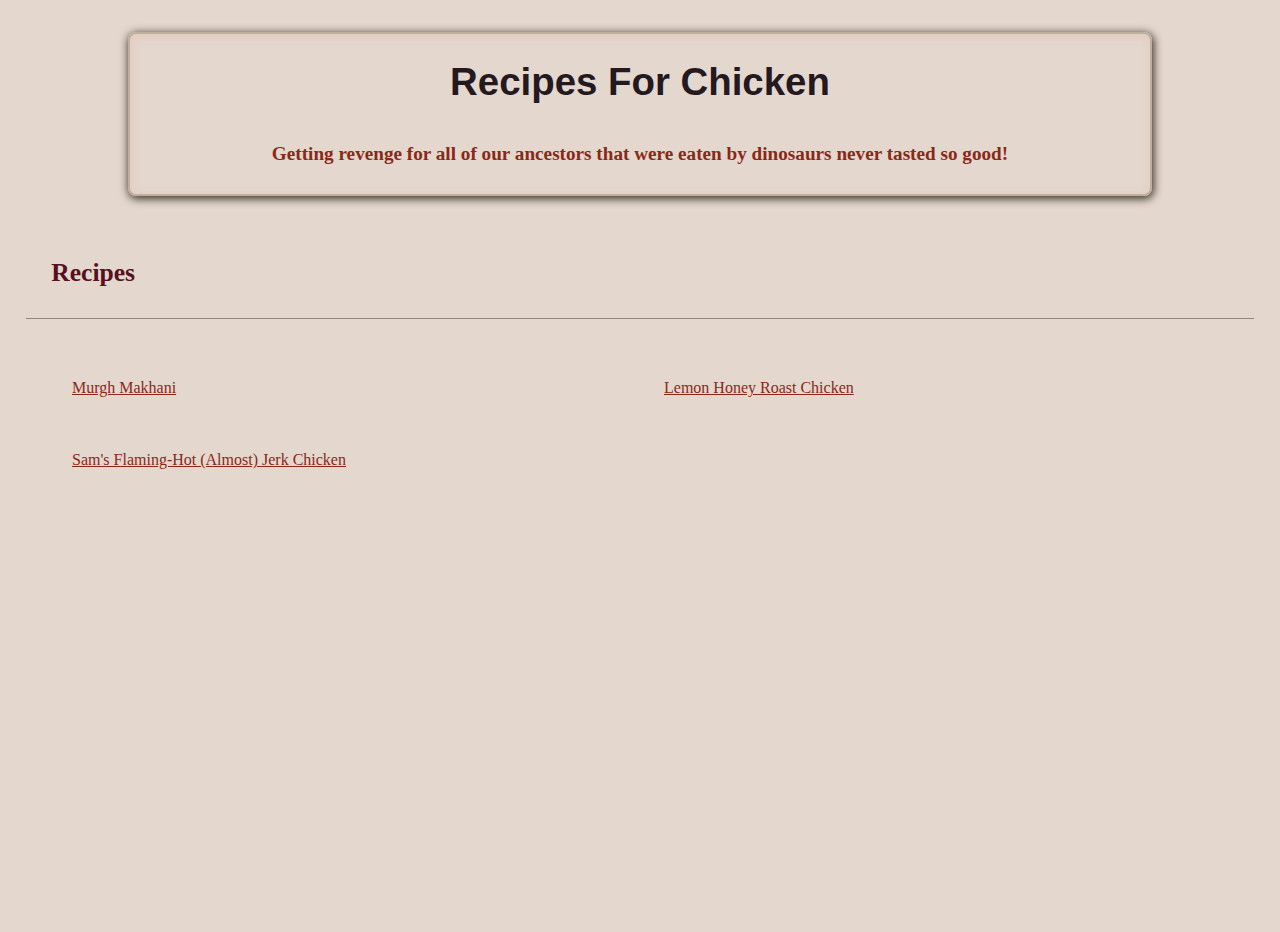
<file: index.html>
<!DOCTYPE html>
<html lang="en">
<head>
    <meta charset="UTF-8">
    <meta http-equiv="X-UA-Compatible" content="IE=edge">
    <meta name="viewport" content="width=device-width, initial-scale=1.0">
    <script type="text/javascript" src="scripts.js" defer></script>
    <link rel="stylesheet" href="styles.css">
    <title>The Odin Project - Recipes</title>
</head>
<body>
    <div class="title-card">
        <h1 class="main-title">Recipes For Chicken</h1> 
        <h2 class="main-slogan">Getting revenge for all of our ancestors that were eaten by dinosaurs never tasted so good!</h2>
    </div>
    <h3 class="section-title">Recipes</h3>
    <div class="recipe-grid">
        <a href="./recipes/murgh-makhani.html">Murgh Makhani</a>
        <a href="./recipes/lemon-honey-roast-chicken.html">Lemon Honey Roast Chicken</a>
        <a href="./recipes/jerk-chicken.html">Sam's Flaming-Hot (Almost) Jerk Chicken</a>
    </div>
</body>
</html>
</file>
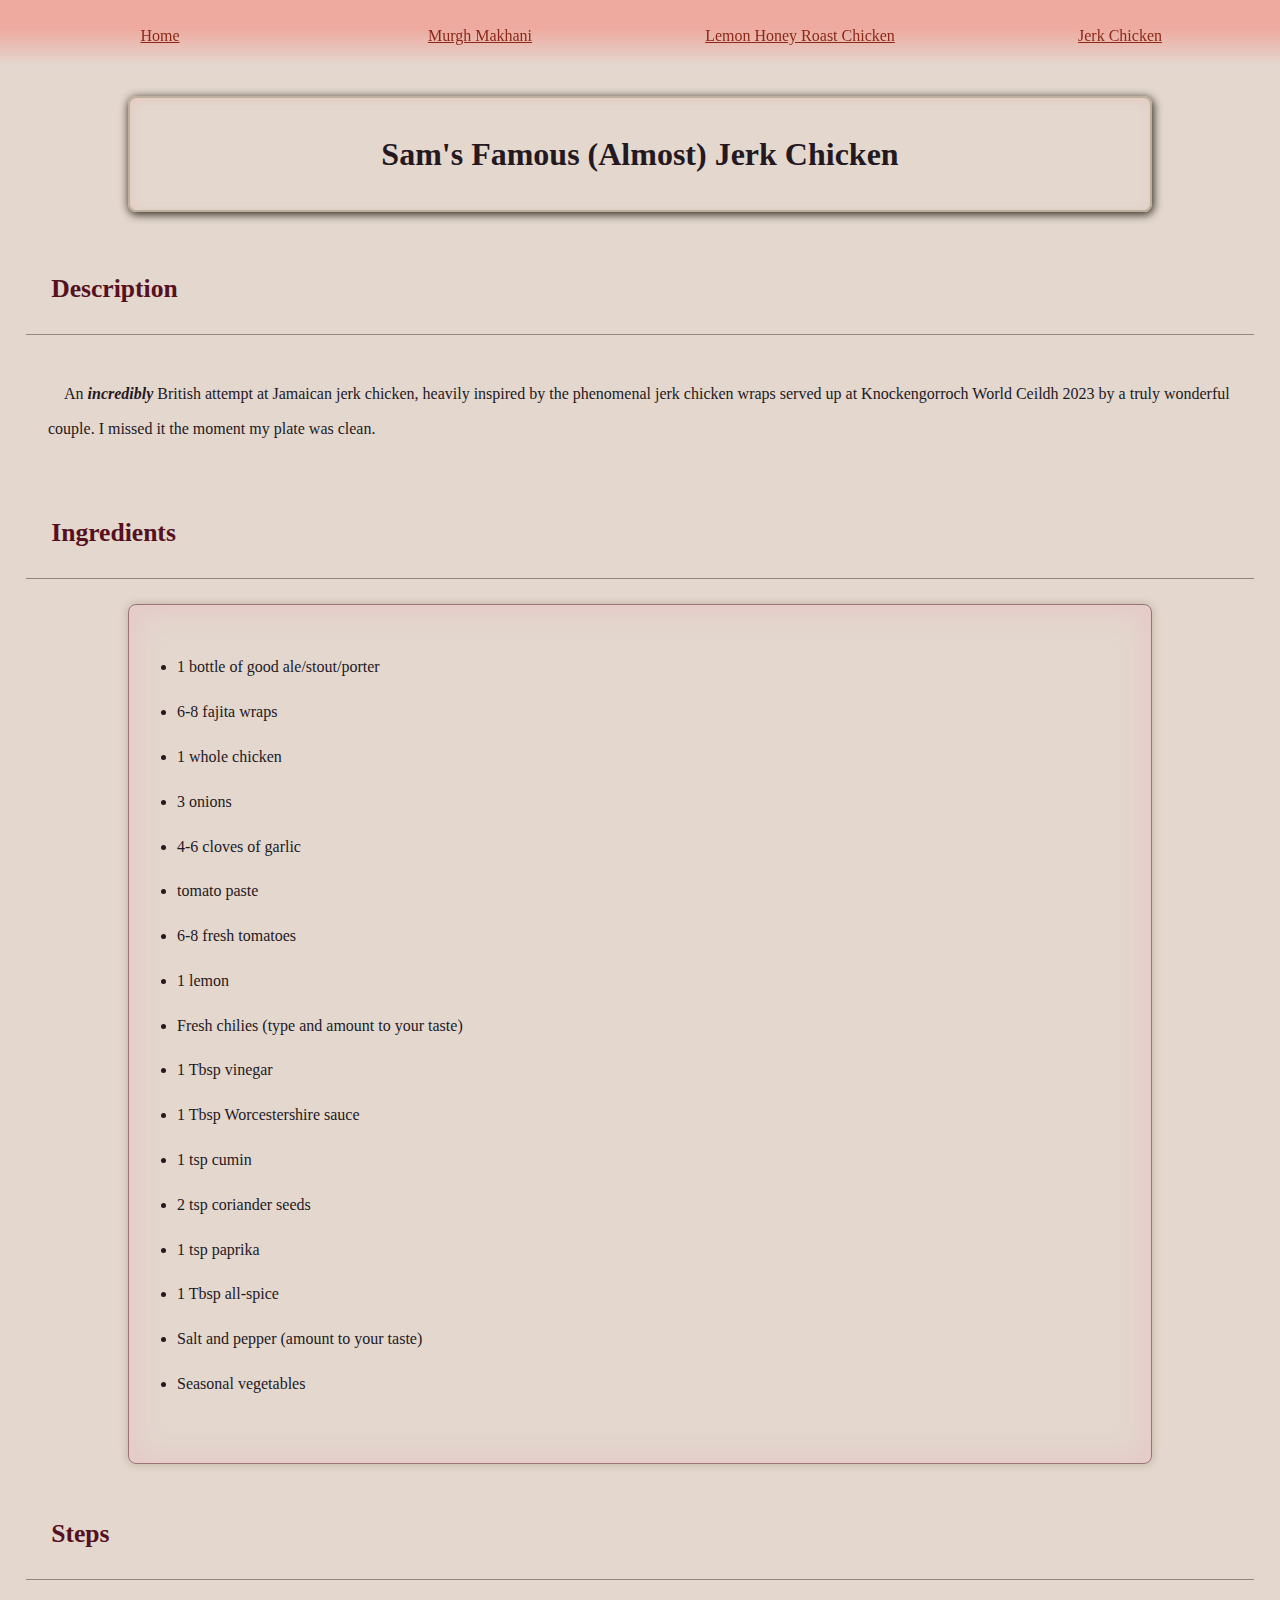
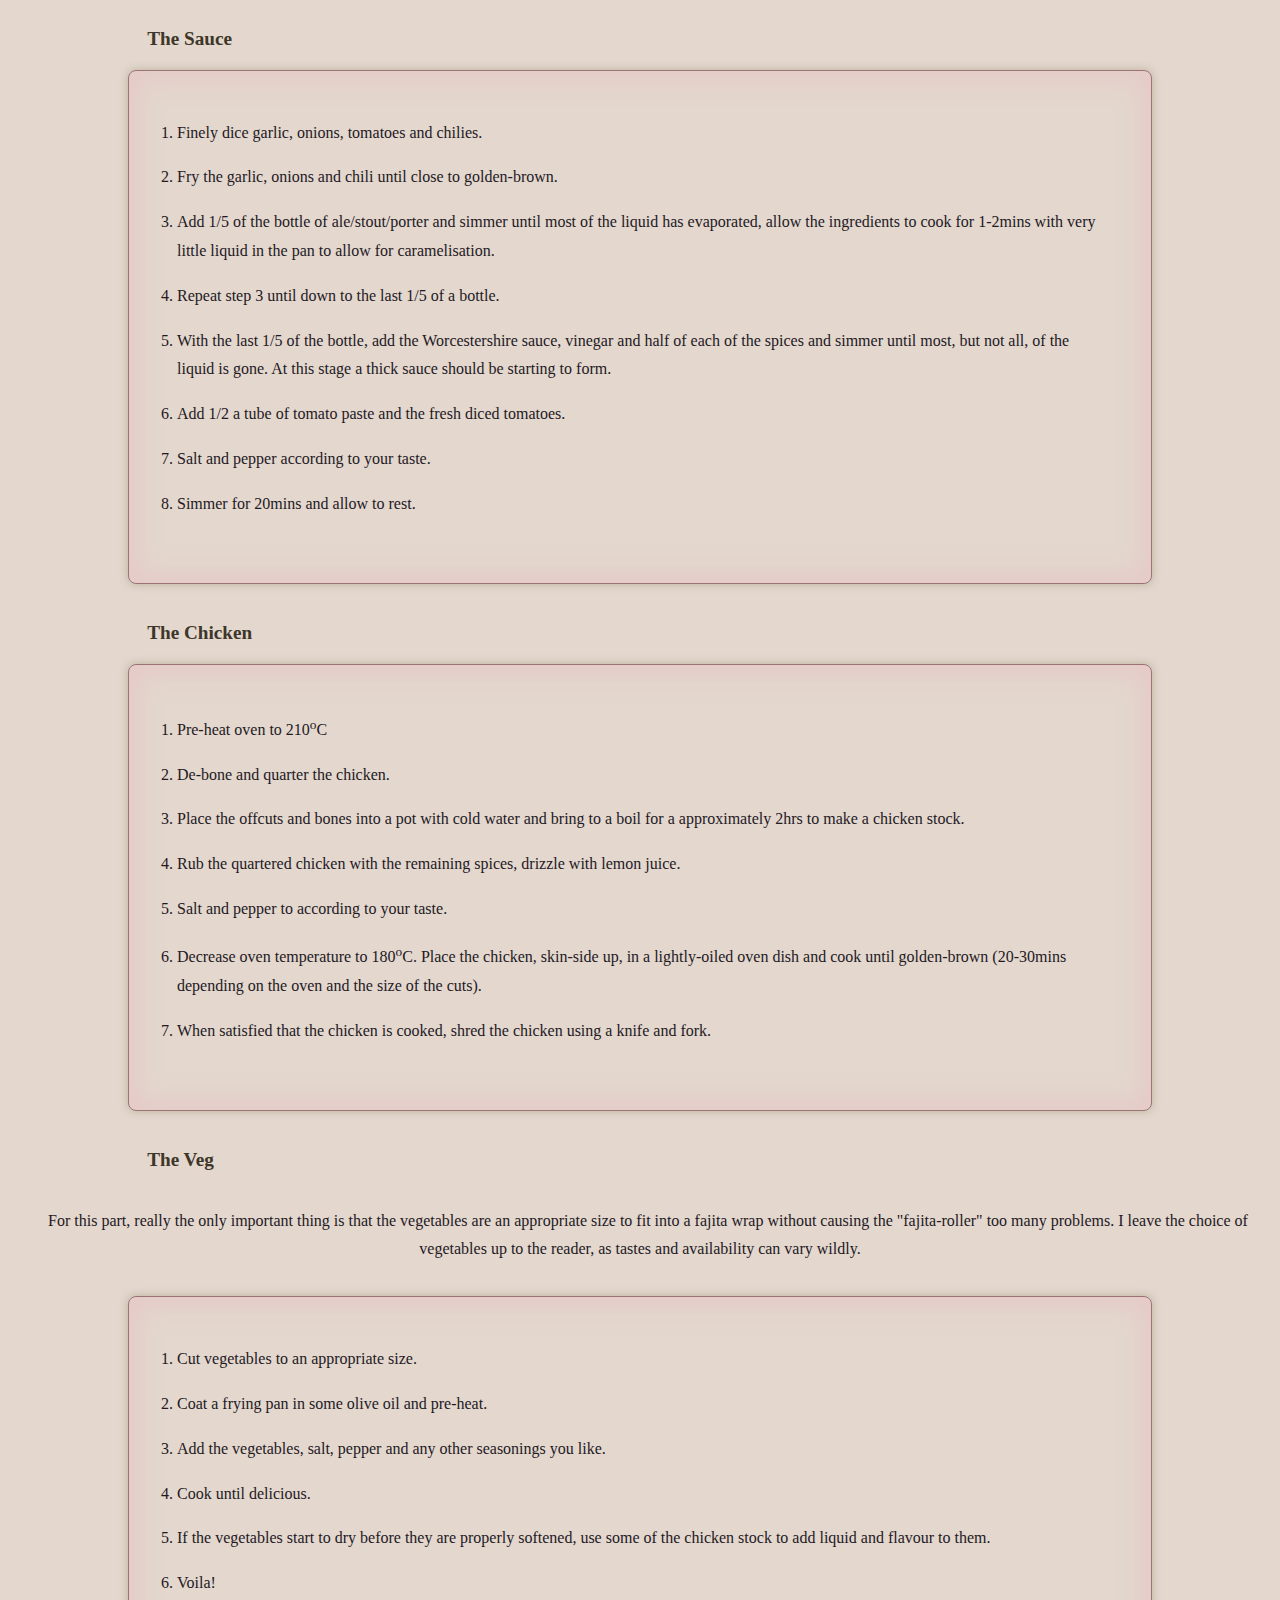
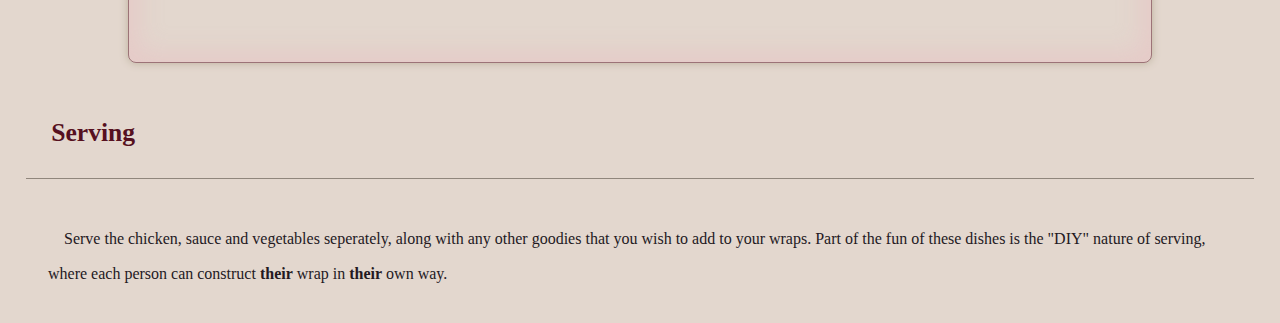
<file: recipes/jerk-chicken.html>
<!DOCTYPE html>
<html lang="en">
<head>
    <meta charset="UTF-8">
    <meta http-equiv="X-UA-Compatible" content="IE=edge">
    <meta name="viewport" content="width=device-width, initial-scale=1.0">
    <link rel="stylesheet" href="../styles.css">
    <script type="text/javascript" src="../scripts.js" defer></script>
    <title>Jerk Chicken</title>
</head>
<body>
    <header>
        <nav class="nav-bar">
            <a class="nav-bar-link" href="../index.html">Home</a>
            <a class="nav-bar-link" href="murgh-makhani.html">Murgh Makhani</a>
            <a class="nav-bar-link" href="lemon-honey-roast-chicken.html">Lemon Honey Roast Chicken</a>
            <a class="nav-bar-link-last" href="jerk-chicken.html">Jerk Chicken</a>
        </nav>
    </header>
   <h1 class="recipe-name">Sam's Famous (Almost) Jerk Chicken</h1> 
    <h3 class="section-title">Description</h3>
    <p>&nbsp;&nbsp;&nbsp;&nbsp;An <strong><em>incredibly</em></strong> British attempt at Jamaican jerk chicken, heavily inspired by the
    phenomenal jerk chicken wraps served up at Knockengorroch World Ceildh 2023 by a truly
    wonderful couple. I missed it the moment my plate was clean.</p>
    <h3 class="section-title">Ingredients</h3>
    <div class="list-container">
        <ul>
            <li>1 bottle of good ale/stout/porter</li>
            <li>6-8 fajita wraps</li>
            <li>1 whole chicken</li>
            <li>3 onions</li>
            <li>4-6 cloves of garlic</li>
            <li>tomato paste</li>
            <li>6-8 fresh tomatoes</li>
            <li>1 lemon</li>
            <li>Fresh chilies (type and amount to your taste)</li>
            <li>1 Tbsp vinegar</li>
            <li>1 Tbsp Worcestershire sauce</li>
            <li>1 tsp cumin</li>
            <li>2 tsp coriander seeds</li>
            <li>1 tsp paprika</li>
            <li>1 Tbsp all-spice</li>
            <li>Salt and pepper (amount to your taste)</li>
            <li>Seasonal vegetables</li>
        </ul>
    </div>
    <h3 class="section-title">Steps</h3>
    <h4 class="subsection-title">The Sauce</h4>
    <div class="list-container">
        <ol>
            <li>Finely dice garlic, onions, tomatoes and chilies.</li>
            <li>Fry the garlic, onions and chili until close to golden-brown.</li>
            <li>Add 1/5 of the bottle of ale/stout/porter and simmer until most of the liquid has
                evaporated, allow the ingredients to cook for 1-2mins with very little liquid in
                the pan to allow for caramelisation.</li>
            <li>Repeat step 3 until down to the last 1/5 of a bottle.</li>
            <li>With the last 1/5 of the bottle, add the Worcestershire sauce, vinegar and half of each of
                the spices and simmer until most, but not all, of the liquid is gone. At this stage
            a thick sauce should be starting to form.</li>
            <li>Add 1/2 a tube of tomato paste and the fresh diced tomatoes.</li>
            <li>Salt and pepper according to your taste.</li>
            <li>Simmer for 20mins and allow to rest.</li>
        </ol>
    </div>
    <h4 class="subsection-title">The Chicken</h4>
    <div class="list-container">
        <ol>
            <li>Pre-heat oven to 210<sup>o</sup>C</li>
            <li>De-bone and quarter the chicken.</li>
            <li>Place the offcuts and bones into a pot with cold water and bring to a boil for a
                approximately 2hrs to make a chicken
                stock.</li>
            <li>Rub the quartered chicken with the remaining spices, drizzle with lemon juice.</li>
            <li>Salt and pepper to according to your taste.</li>
            <li>Decrease oven temperature to 180<sup>o</sup>C. Place the chicken, skin-side up, in a lightly-oiled oven dish and cook until
                golden-brown (20-30mins depending on the oven and the size of the cuts).</li>
            <li>When satisfied that the chicken is cooked, shred the chicken using a knife and
                fork.</li>
        </ol>
    </div>
    <h4 class="subsection-title">The Veg</h4>
    <p class="additional-info">&nbsp;&nbsp;&nbsp;&nbsp;For this part, really the only important thing is that the vegetables are an appropriate
    size to fit into a fajita wrap without causing the "fajita-roller" too many problems. I
    leave the choice of vegetables up to the reader, as tastes and availability can vary
    wildly.</p>
    <div class="list-container">
        <ol>
            <li>Cut vegetables to an appropriate size.</li>
            <li>Coat a frying pan in some olive oil and pre-heat.</li>
            <li>Add the vegetables, salt, pepper and any other seasonings you like.</li>
            <li>Cook until delicious.</li>
            <li>If the vegetables start to dry before they are properly softened, use some of the
                chicken stock to add liquid and flavour to them.</li>
            <li>Voila!</li>
        </ol>
    </div>
    <h3 class="section-title">Serving</h3>
    <p>&nbsp;&nbsp;&nbsp;&nbsp;Serve the chicken, sauce and vegetables seperately, along with any other goodies that you
    wish to add to your wraps. Part of the fun of these dishes is the "DIY" nature of serving, where each
    person can construct <strong>their</strong> wrap in <strong>their</strong> own way.</p>
</body>
</html>
</file>
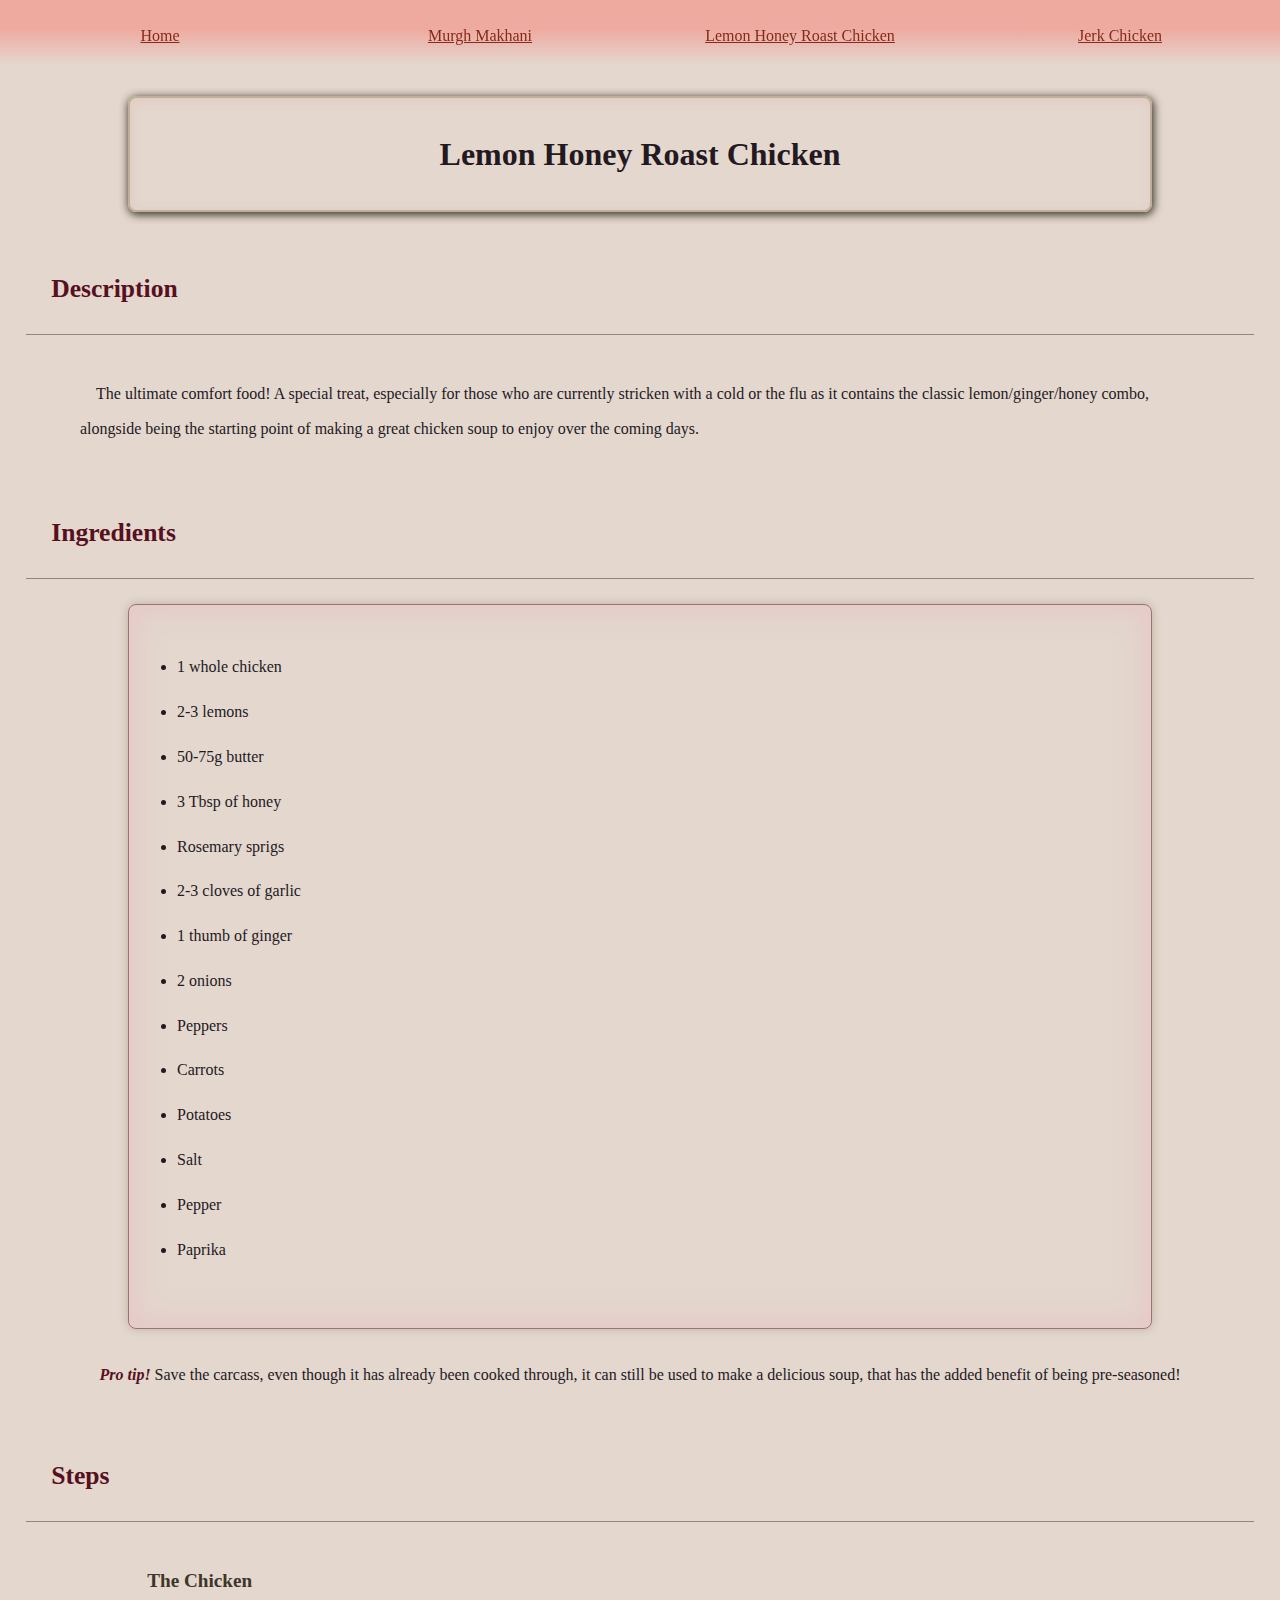
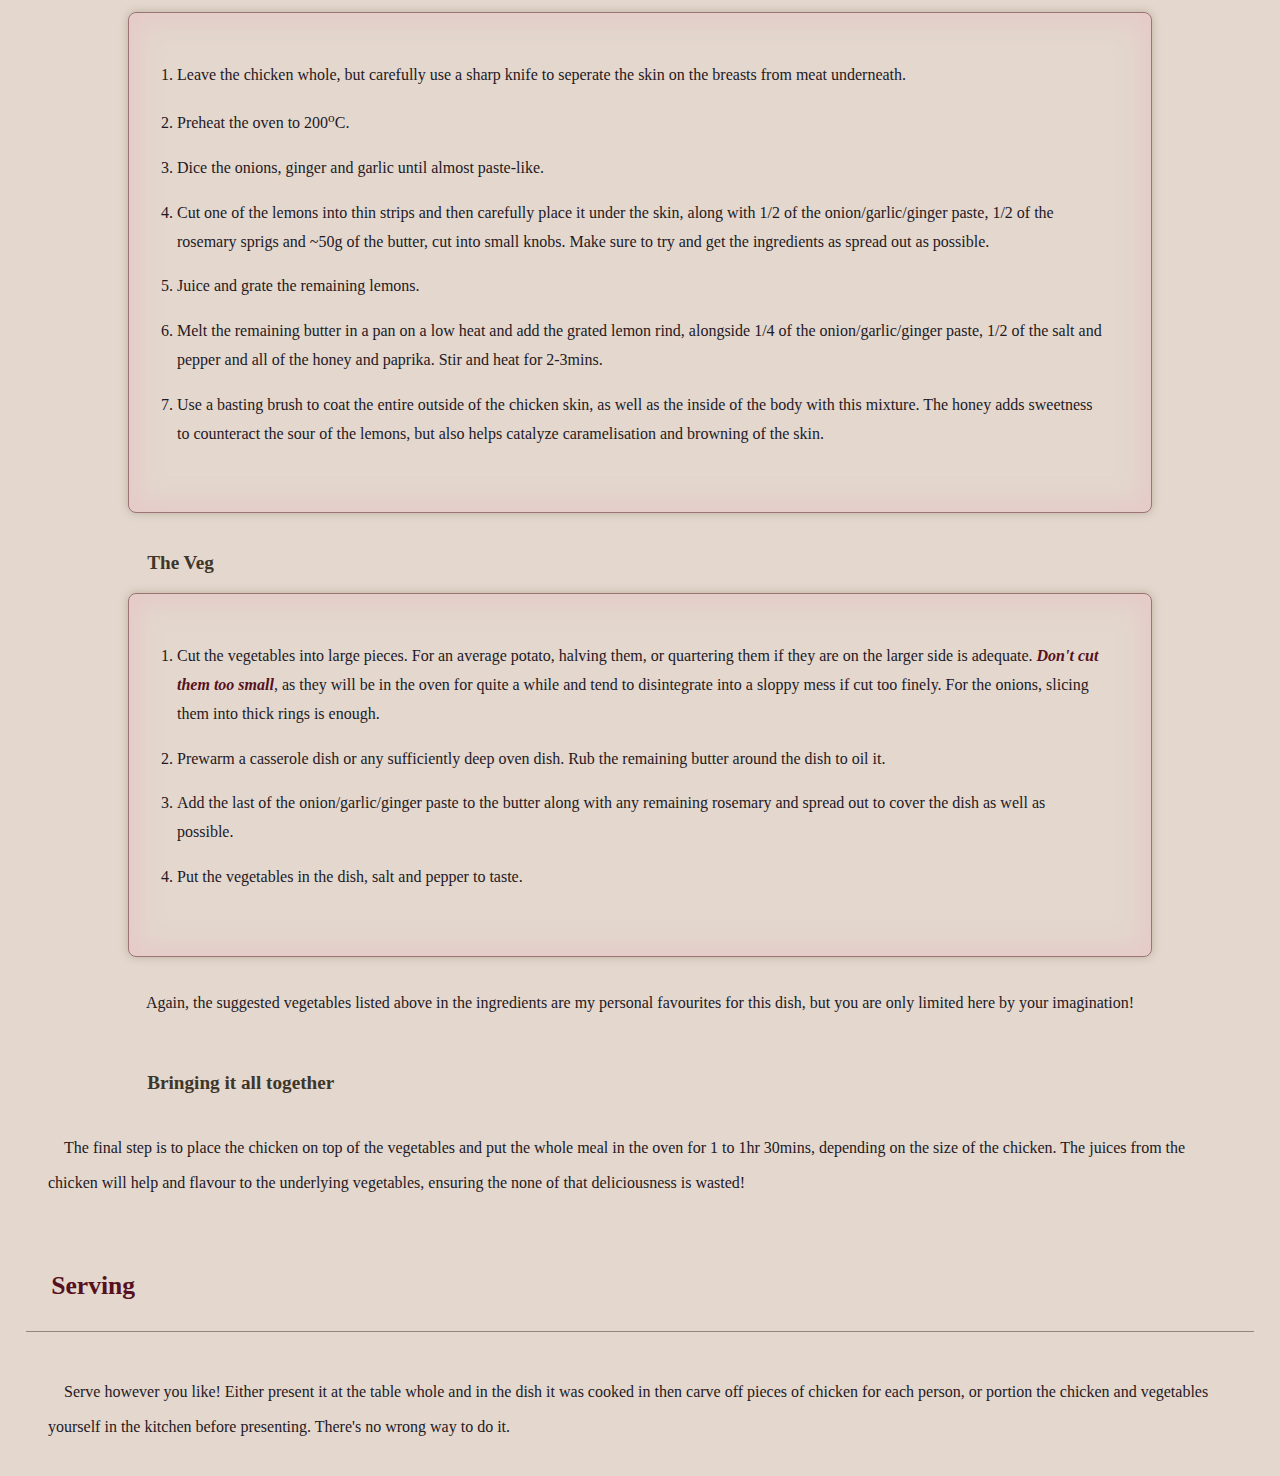
<file: recipes/lemon-honey-roast-chicken.html>
<!DOCTYPE html>
<html lang="en">
<head>
    <meta charset="UTF-8">
    <meta http-equiv="X-UA-Compatible" content="IE=edge">
    <meta name="viewport" content="width=device-width, initial-scale=1.0">
    <script type="text/javascript" src="../scripts.js" defer></script>
    <link rel="stylesheet" href="../styles.css">
    <title>Lemon Honey Roast Chicken</title>
</head>
<body>
    <header>
        <nav class="nav-bar">
            <a class="nav-bar-link" href="../index.html">Home</a>
            <a class="nav-bar-link" href="murgh-makhani.html">Murgh Makhani</a>
            <a class="nav-bar-link" href="lemon-honey-roast-chicken.html">Lemon Honey Roast Chicken</a>
            <a class="nav-bar-link-last" href="jerk-chicken.html">Jerk Chicken</a>
        </nav>
    </header>
   <h1 class="recipe-name">Lemon Honey Roast Chicken</h1> 
    <h3 class="section-title">Description</h3>
    <p class="recipe-description">&nbsp;&nbsp;&nbsp;&nbsp;The ultimate comfort food! A special treat, especially for those who are currently
        stricken with a cold or the flu as it contains the classic lemon/ginger/honey combo,
        alongside being the starting point of making a great chicken soup to enjoy over the
        coming days.</p>
    <h3 class="section-title">Ingredients</h3>
    <div class="list-container">
        <ul>
            <li>1 whole chicken</li>
            <li>2-3 lemons</li>
            <li>50-75g butter</li>
            <li>3 Tbsp of honey</li>
            <li>Rosemary sprigs</li>
            <li>2-3 cloves of garlic</li>
            <li>1 thumb of ginger</li>
            <li>2 onions</li>
            <li>Peppers</li>
            <li>Carrots</li>
            <li>Potatoes</li>
            <li>Salt</li>
            <li>Pepper</li>
            <li>Paprika</li>
        </ul>
    </div>
    <p class="additional-info"><strong class="pro-tips"><em>Pro tip!</em></strong> Save the carcass, even though it has already been cooked through, it can still
    be used to make a delicious soup, that has the added benefit of being pre-seasoned!</p>
    <h3 class="section-title">Steps</h3>
    <h4 class="subsection-title">The Chicken</h4>
    <div class="list-container">
            <ol>
            <li>Leave the chicken whole, but carefully use a sharp knife to seperate the skin on
                the breasts from meat underneath.</li>
            <li>Preheat the oven to 200<sup>o</sup>C.</li>
            <li>Dice the onions, ginger and garlic until almost paste-like.</li>
            <li>Cut one of the lemons into thin strips and then carefully place it under the skin,
                along with 1/2 of the
            onion/garlic/ginger paste, 1/2 of the rosemary sprigs and ~50g of the butter, cut into
            small knobs. Make sure to try and get the
            ingredients as spread out as possible.</li>
            <li>Juice and grate the remaining lemons.</li>
            <li>Melt the remaining butter in a pan on a low heat and add the grated lemon rind,
                alongside 1/4 of the onion/garlic/ginger paste, 1/2 of the salt and pepper and all
                of the honey and paprika. Stir and heat for 2-3mins.</li>
            <li>Use a basting brush to coat the entire outside of the chicken skin, as well as the inside
            of the body with this mixture. The honey adds sweetness to counteract the sour of the
            lemons, but also helps catalyze caramelisation and browning of the skin.</li>
        </ol>
    </div>
    <h4 class="subsection-title">The Veg</h4>
    <div class="list-container">
        <ol>
            <li>Cut the vegetables into large pieces. For an average potato, halving them, or
                quartering them
            if they are on the larger side is adequate. <strong class="pro-tips"><em>Don't cut them too small</em></strong>, as
            they will be in the oven for quite a while and tend to disintegrate into a sloppy mess
            if cut too finely. For the onions, slicing them into thick rings is enough.</li>
            <li>Prewarm a casserole dish or any sufficiently deep oven dish. Rub the remaining butter around the
                dish to oil it.</li>
            <li>Add the last of the onion/garlic/ginger paste to the butter along with any
                remaining rosemary and spread out to cover the dish as well as possible.</li>
            <li>Put the vegetables in the dish, salt and pepper to taste.</li>
        </ol>
    </div>
    <p class="additional-info">Again, the suggested vegetables listed above in the ingredients are my personal
    favourites for this dish, but you are only limited here by your imagination!</p>
    <h4 class="subsection-title">Bringing it all together</h4>
    <p>&nbsp;&nbsp;&nbsp;&nbsp;The final step is to place the chicken on top of the vegetables and put the whole meal
    in the oven for 1 to 1hr 30mins, depending on the size of the chicken. The juices from the
    chicken will help and flavour to the underlying vegetables, ensuring the none of that
    deliciousness is wasted!</p>
    <h3 class="section-title">Serving</h3>
    <p>&nbsp;&nbsp;&nbsp;&nbsp;Serve however you like! Either present it at the table whole and in the dish it was
    cooked in then carve off pieces of
    chicken for each person, or portion the chicken and vegetables yourself in the kitchen
    before presenting.
    There's no wrong way to do it.</p>
</body>
</html>
</file>
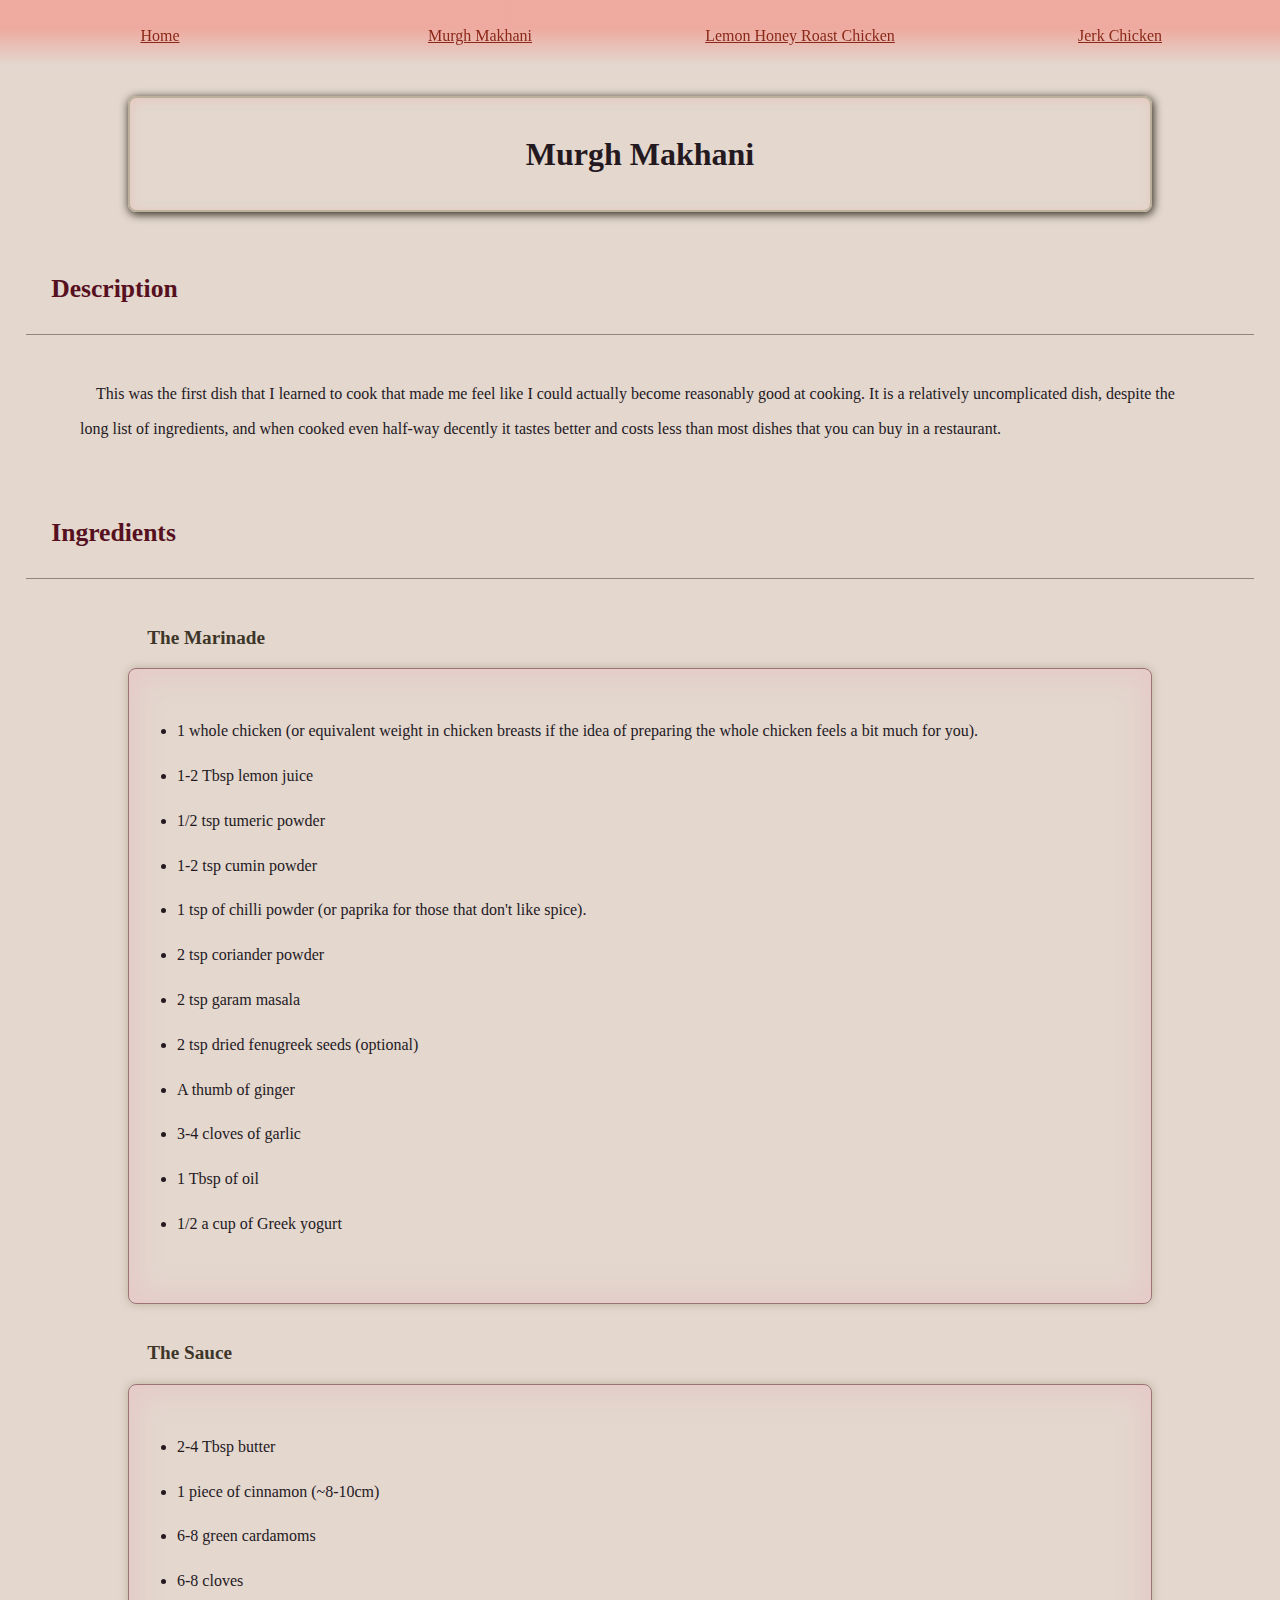
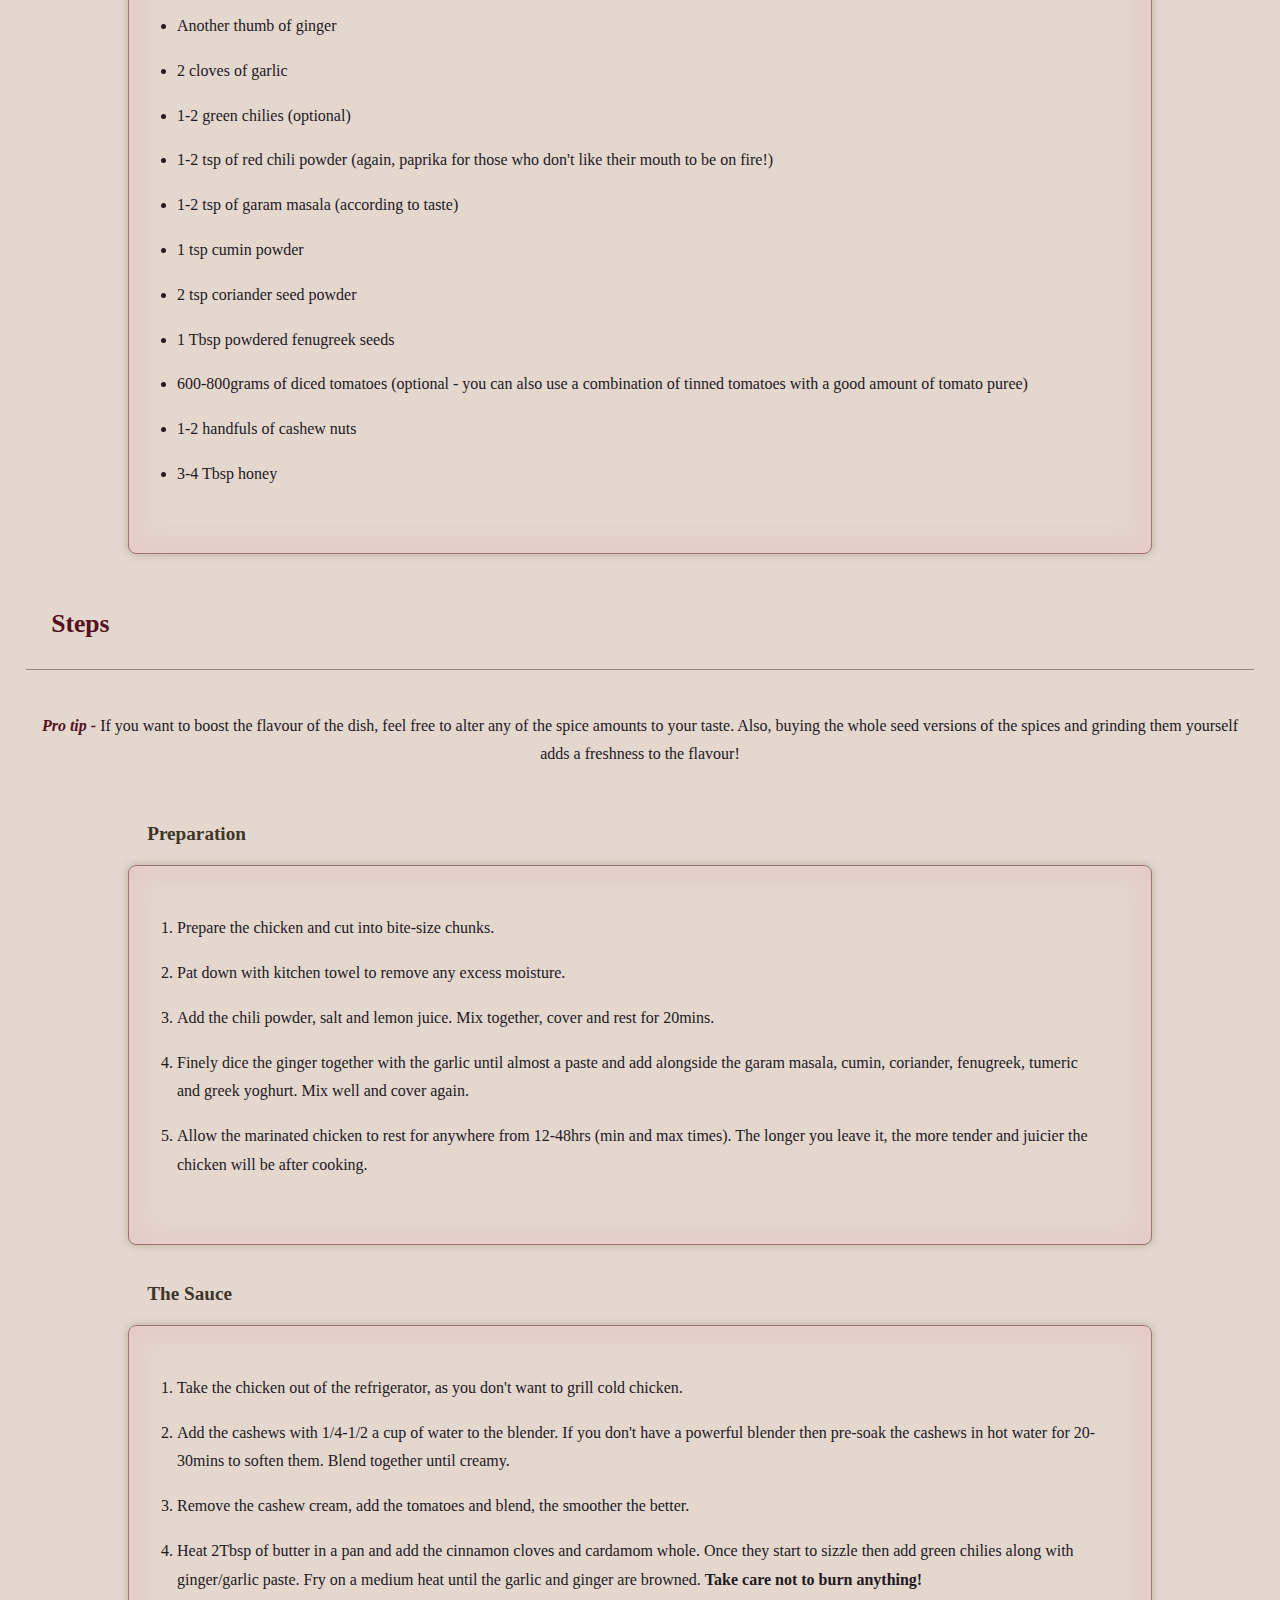
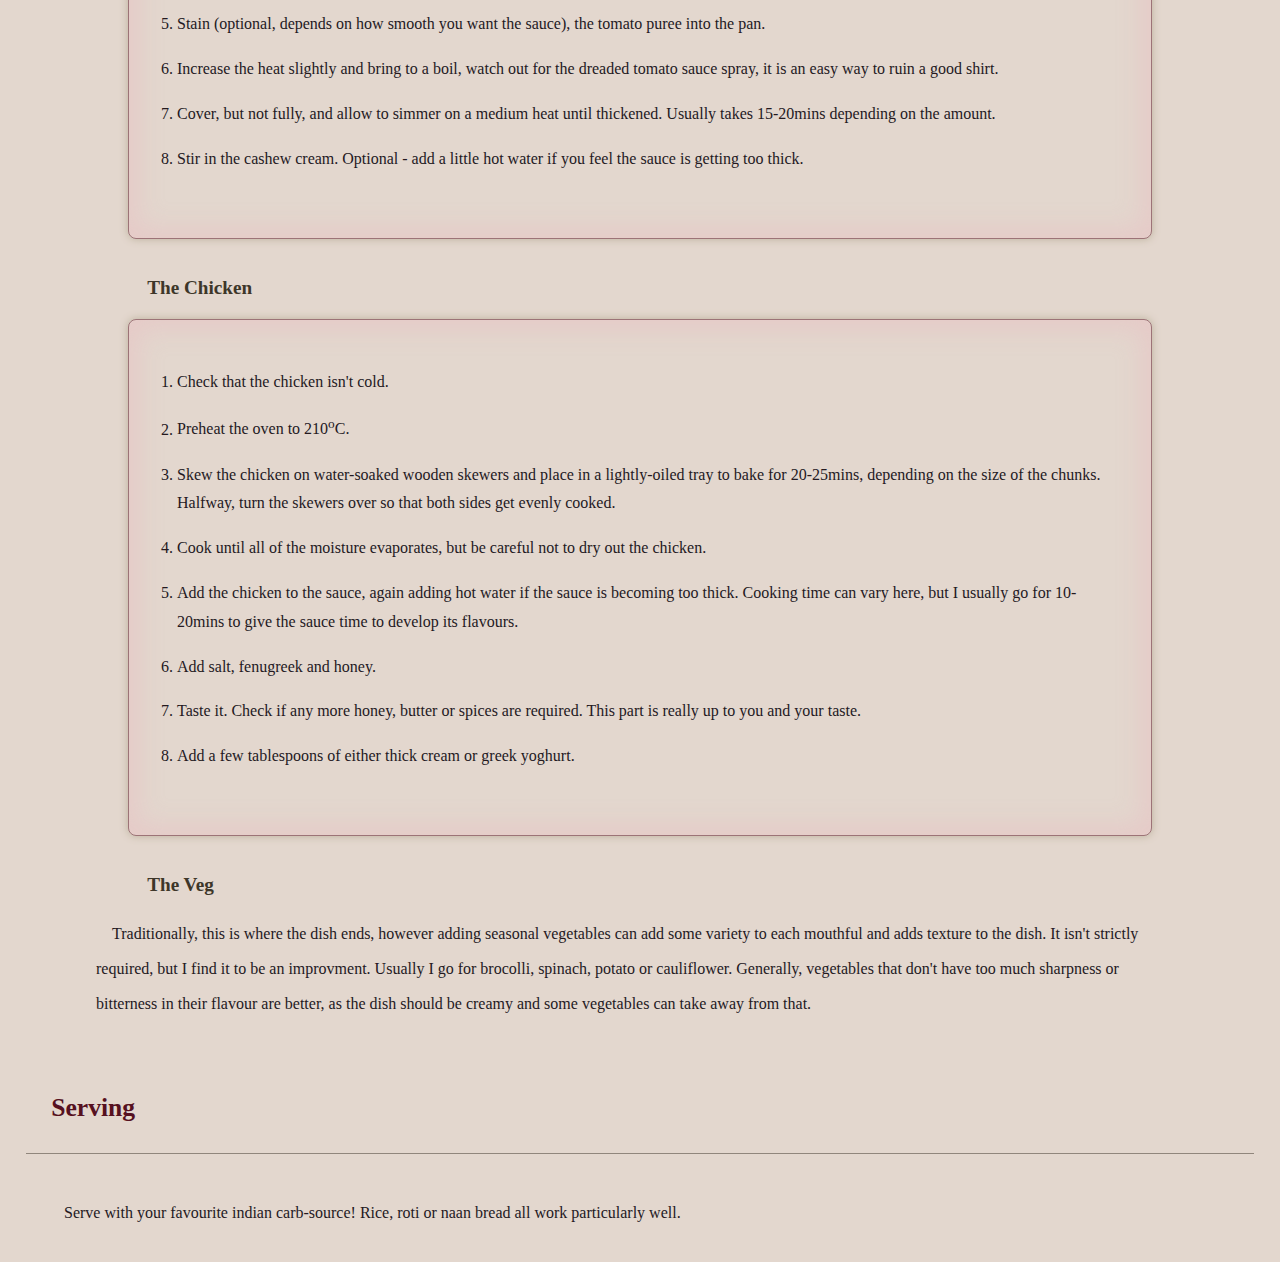
<file: recipes/murgh-makhani.html>
<!DOCTYPE html>
<html lang="en">
<head>
    <meta charset="UTF-8">
    <meta http-equiv="X-UA-Compatible" content="IE=edge">
    <meta name="viewport" content="width=device-width, initial-scale=1.0">
    <script type="text/javascript" src="../scripts.js" defer></script>
    <link rel="stylesheet" href="../styles.css">
    <title>Murgh Makhani</title>
</head>
<body>
    <header>
        <nav class="nav-bar">
            <a class="nav-bar-link" href="../index.html">Home</a>
            <a class="nav-bar-link" href="murgh-makhani.html">Murgh Makhani</a>
            <a class="nav-bar-link" href="lemon-honey-roast-chicken.html">Lemon Honey Roast Chicken</a>
            <a class="nav-bar-link-last" href="jerk-chicken.html">Jerk Chicken</a>
        </nav>
    </header>
   <h1 class="recipe-name">Murgh Makhani</h1> 
    <h3 class="section-title">Description</h3>
    <p class="recipe-description">&nbsp;&nbsp;&nbsp;&nbsp;This was the first dish that I learned to cook that made me feel like I could actually
    become reasonably good at cooking. It is a relatively uncomplicated dish, despite the long
    list of ingredients, and when cooked even half-way decently it tastes better and costs less
    than most dishes that you can buy in a restaurant.</p>
    <h3 class="section-title">Ingredients</h3>
    <h4 class="subsection-title">The Marinade</h4>
    <div class="list-container">
        <ul>
            <li>1 whole chicken (or equivalent weight in chicken breasts if the idea of preparing the whole chicken
                feels a bit much for you).</li>
            <li>1-2 Tbsp lemon juice</li>
            <li>1/2 tsp tumeric powder</li>
            <li>1-2 tsp cumin powder</li>
            <li>1 tsp of chilli powder (or paprika for those that don't like spice).</li>
            <li>2 tsp coriander powder</li>
            <li>2 tsp garam masala</li>
            <li>2 tsp dried fenugreek seeds (optional)</li>
            <li>A thumb of ginger</li>
            <li>3-4 cloves of garlic</li>
            <li>1 Tbsp of oil</li>
            <li>1/2 a cup of Greek yogurt</li>
        </ul>
    </div>
    <h4 class="subsection-title">The Sauce</h4>
    <div class="list-container">
        <ul>
            <li>2-4 Tbsp butter</li>
            <li>1 piece of cinnamon (~8-10cm)</li>
            <li>6-8 green cardamoms</li>
            <li>6-8 cloves</li>
            <li>Another thumb of ginger</li>
            <li>2 cloves of garlic</li>
            <li>1-2 green chilies (optional)</li>
            <li>1-2 tsp of red chili powder (again, paprika for those who don't like their mouth to
            be on fire!)</li>
            <li>1-2 tsp of garam masala (according to taste)</li>
            <li>1 tsp cumin powder</li>
            <li>2 tsp coriander seed powder</li>
            <li>1 Tbsp powdered fenugreek seeds</li>
            <li>600-800grams of diced tomatoes (optional - you can also use a combination of tinned
                tomatoes with a good amount of tomato puree)</li>
            <li>1-2 handfuls of cashew nuts</li>
            <li>3-4 Tbsp honey</li>
        </ul>
    </div>
    <h3 class="section-title">Steps</h3>
    <p class="additional-info"><strong class="pro-tips"><em>Pro tip -</em></strong> If you want to boost the flavour of the dish, feel free to alter any of the
    spice amounts to your taste. Also, buying the whole seed versions of the spices and grinding them yourself adds a freshness to the flavour!</div>
    <h4 class="subsection-title">Preparation</h4>
    <div class="list-container">
        <ol>
            <li>Prepare the chicken and cut into bite-size chunks.</li>
            <li>Pat down with kitchen towel to remove any excess moisture.</li>
            <li>Add the chili powder, salt and lemon juice. Mix together, cover and rest for 20mins.</li>
            <li>Finely dice the ginger together with the garlic until almost a paste and add
                alongside the garam masala, cumin, coriander, fenugreek, tumeric and greek yoghurt.
            Mix well and cover again.</li>
            <li>Allow the marinated chicken to rest for anywhere from 12-48hrs (min and max times).
            The longer you leave it, the more tender and juicier the chicken will be after cooking.</li>
        </ol>
    </div>
    <h4 class="subsection-title">The Sauce</h4>
    <div class="list-container">
        <ol>
            <li>Take the chicken out of the refrigerator, as you don't want to grill cold chicken.</li>
            <li>Add the cashews with 1/4-1/2 a cup of water to the blender. If you don't have a
                powerful blender then pre-soak the cashews in hot water for 20-30mins to soften
                them. Blend together until creamy.</li>
            <li>Remove the cashew cream, add the tomatoes and blend, the smoother the better.</li>
            <li>Heat 2Tbsp of butter in a pan and add the cinnamon cloves and cardamom whole. Once
            they start to sizzle then add green chilies along with ginger/garlic paste. Fry on a
            medium heat until the garlic and ginger are browned. <strong>Take care not to burn
                anything!</strong></li>
            <li>Stain (optional, depends on how smooth you want the sauce), the tomato puree into
                the pan.</li>
            <li>Increase the heat slightly and bring to a boil, watch out for the dreaded tomato
                sauce spray, it is an easy way to ruin a good shirt.</li>
            <li>Cover, but not fully, and allow to simmer on a medium heat until thickened. Usually
            takes 15-20mins depending on the amount.</li>
            <li>Stir in the cashew cream. Optional - add a little hot water if you feel the sauce
                is getting too thick.</li>
        </ol>
    </div>
    <h4 class="subsection-title">The Chicken</h4>
    <div class="list-container">
        <ol>
            <li>Check that the chicken isn't cold.</li>
            <li>Preheat the oven to 210<sup>o</sup>C.</li>
            <li>Skew the chicken on water-soaked wooden skewers and place in a lightly-oiled tray
                to bake for 20-25mins, depending on the size of the chunks. Halfway, turn the
                skewers over so that both sides get evenly cooked.</li>
            <li>Cook until all of the moisture evaporates, but be careful not to dry out the
                chicken.</li>
            <li>Add the chicken to the sauce, again adding hot water if the sauce is becoming too
                thick. Cooking time can vary here, but I usually go for 10-20mins to give the sauce
            time to develop its flavours.</li>
            <li>Add salt, fenugreek and honey.</li>
            <li>Taste it. Check if any more honey, butter or spices are required. This part is
                really up to you and your taste.</li>
            <li>Add a few tablespoons of either thick cream or greek yoghurt.</li>
        </ol>
    </div>
    <h4 class="subsection-title">The Veg</h4>
    <p class="non-list-instructions">&nbsp;&nbsp;&nbsp;&nbsp;Traditionally, this is where the dish ends, however adding seasonal vegetables can add
    some variety to each mouthful and adds texture to the dish. It isn't strictly required, but
    I find it to be an improvment. Usually I go for brocolli, spinach, potato or cauliflower. Generally,
    vegetables that don't have too much sharpness or bitterness in their flavour are better, as
    the dish should be creamy and some vegetables can take away from that.</p>
    <h3 class="section-title">Serving</h3>
    <p>&nbsp;&nbsp;&nbsp;&nbsp;Serve with your favourite indian carb-source! Rice, roti or naan bread all work
    particularly well.</p>
</body>
</html>
</file>
<file: styles.css>
/* Box sizing rules */
html {
    box-sizing: border-box;
}

*,
*::before,
*::after {
  box-sizing: inherit;
}

/* Remove default margin */
body,
h1,
h2,
h3,
h4,
p,
figure,
blockquote,
dl,
dd {
  margin: 0;
}

/* Remove list styles on ul, ol elements with a list role, which suggests default styling will be removed */
ul[role='list'],
ol[role='list'] {
  list-style: none;
}

/* Set core root defaults */
html:focus-within {
  scroll-behavior: smooth;
}

/* Set core body defaults */
body {
  min-height: 100vh;
  text-rendering: optimizeSpeed;
  line-height: 1.5;
}

/* A elements that don't have a class get default styles */
a:not([class]) {
  text-decoration-skip-ink: auto;
}

/* Make images easier to work with */
img,
picture {
  max-width: 100%;
  display: block;
}

/* Inherit fonts for inputs and buttons */
input,
button,
textarea,
select {
  font: inherit;
}

/* Remove all animations, transitions and smooth scroll for people that prefer not to see them */
@media (prefers-reduced-motion: reduce) {
  html:focus-within {
   scroll-behavior: auto;
  }

  *,
  *::before,
  *::after {
    animation-duration: 0.01ms !important;
    animation-iteration-count: 1 !important;
    transition-duration: 0.01ms !important;
    scroll-behavior: auto !important;
  }
}

/* ColorScheme */

:root {

    --dark-burnt-sienna: hsla(8, 70%, 32%, 1);
    --dark-cherry-blossom-pink: hsla(346, 69%, 20%, 1);
    --dark-desert-sand: hsla(24, 37%, 45%, 0.8);
    --dark-khaki: hsla(39, 19%, 20%, 1);
    --dark-deep-purple: hsla(327, 19%, 12%, 1);

    --light-burnt-sienna: hsla(8, 70%, 78%, 1);
    --light-cherry-blossom-pink: hsla(346, 69%, 90%, 0.7);
    --light-desert-sand: hsla(24, 27%, 85%, 1);
    --light-khaki: hsla(39, 19%, 87%, 0.7);
    --light-deep-purple: hsla(327, 19%, 60%, 0.7);

    --burnt-sienna: hsla(8, 70%, 62%, 1);
    --cherry-blossom-pink: hsla(346, 69%, 80%, 1);
    --desert-sand: hsla(24, 37%, 75%, 1);
    --khaki: hsla(39, 19%, 67%, 1);
    --deep-purple: hsla(327, 19%, 15%, 1);

    --dark-cherry-blossom-pink-faded: hsla(346, 69%, 20%, 0.5);
    --cherry-blossom-pink-faded: hsla(346, 69%, 80%, 0.25);
    --dark-khaki-faded: hsla(39, 19%, 20%, 0.5);
    --light-desert-sand-faded-100: hsla(24, 27%, 85%, 0.1);
    --light-burnt-sienna-faded-300: hsla(8, 70%, 78%, 0.3);
}

/* Element Selectors */

body {
    background: var(--light-desert-sand);
    color: var(--dark-deep-purple);
}

a {
    color: var(--dark-burnt-sienna);
    display: inline-block;
    padding: 1em;
}

p {
    padding: 1em 3em;
     
    margin: 1em auto;
    line-height: 2.2;
}

ol, 
ul {
    padding: 1em;
    margin-left: 1em;
    margin-right: 1em;
}

ol *,
ul * {
    padding-bottom: 1em;
}

/* Homepage Selectors */

.title-card {
    text-align: center;
    font-family: "CaskaydiaCove Nerd Font", "Arial", san-serif;
    max-width: 80vw;
    padding: 1em;
    margin: 2em auto;
    padding-top: 0em;
    padding-bottom: 1em;
    background: var(--light-burnt-sienna-faded-100);
    box-shadow: inset 1px 2px 8px 1px var(--light-burnt-sienna-faded-300), 1px 2px 8px 1px var(--dark-khaki);
    border: 2px solid var(--khaki);
    border-radius: 8px;
}

.main-title {
    padding: 0.5em;
    font-size: 2.4em;
}

.main-slogan {
    padding: 0.5em;
    font-size: 1.2em;
    color: var(--dark-burnt-sienna);
    font-family: "Operator mono", serif;
}

.recipe-grid {
    display: grid;
    grid-template-columns: repeat(2, 45vw);
    gap: 1em;
    align-items: center;
    justify-content: center;
    margin: 1em;
    padding: 1em;
}

/* General Selectors */

header {
    position: fixed;
    top: 0;
    width: 100%;
}

.nav-bar {
    min-height: 20px;
    display: flex;
    flex-direction: row;
    justify-content: space-between;
}

@media (width < 642px) {
    .nav-bar {
        min-height: 20px;
        display: flex;
        flex-direction: column;
        justify-content: space-between;
    }
}

.nav-bar,
.nav-bar:hover.invisible,
.nav-bar:hover {
    background: linear-gradient(180deg, var(--light-burnt-sienna) 40%, var(--light-desert-sand) 90%, var(--light-desert-sand-faded-100));
    opacity: 1;
    content-visibility: visible;
    transition-property: opacity, content-visibility;
    transition-duration: 0.5s;
    transition-timing-function: ease-in-out;
}

.nav-bar:not(:hover).invisible {
    opacity: 0;
    content-visibility: hidden;
    transition-property: opacity, content-visibility;
    transition-duration: 0.5s;
    transition-timing-function: ease-in-out;
}

.nav-bar-link,
.nav-bar-link-home,
.nav-bar-link-last {
    flex: 1 2 0%;
    margin: 0.5em 1em 0.5em 1em;
    text-align: center;
}

.recipe-name {
    color: var(--dark-deep-purple);
    text-align: center;
    max-width: 80vw;
    margin: 3em auto 1em auto;
    padding: 1em;
    border: 2px solid var(--khaki);
    border-radius: 8px;
    box-shadow: inset 1px 2px 8px 1px var(--light-burnt-sienna-faded-300), 1px 2px 8px 1px var(--dark-khaki);
}

.recipe-description,
.section-title,
.subsection-title {
    margin-left: 10vw;
    margin-right: 10vw;
}

.recipe-description {
    color: var(--dark-deep-purple);
    max-width: 90vw;
    padding: 1em;
    margin: 0.6em auto;
    line-height: 2.2; 
}

.section-title {
    color: var(--dark-cherry-blossom-pink);
    font-size: 1.6em;
    font-weight: 900;
    text-align: left;
    padding: 1em;
    margin: 1em;
    border-bottom: 1px solid var(--dark-khaki-faded);
}

.subsection-title {
    color: var(--dark-khaki);
    font-size: 1.2em;
    font-weight: 800;
    text-align: left;
    margin-left: 10vw;
    padding: 1em;
    padding-bottom: 0;
}

.list-container {
    max-width: 80vw;
    margin: 1em auto;
    padding: 1em;
    line-height: 1.8;
    border-radius: 8px;
    border: 1px solid var(--dark-cherry-blossom-pink-faded);
    box-shadow: inset 0px 0px 25px 10px  var(--cherry-blossom-pink-faded), 0px 0px 8px  var(--khaki);
}

@media (width < 642px) {
    .list-container,
    .recipe-name,
    .title-card {
        max-width: 100vw;
        transition: max-width 300ms ease-in-out;
    }
}

.additional-info {
    color: var(--dark-deep-purple);
    padding: 1em;
    margin-left: 4em;
    margin-right: 4em;
    margin: 1em;
    text-align: center;
    line-height: 1.8;
}

.non-list-instructions {
    margin: 0;
    margin-left: 3em;
    margin-right: 3em;
}

.pro-tips {
    color: var(--dark-cherry-blossom-pink);
    font-weight: 700;
}
</file>
